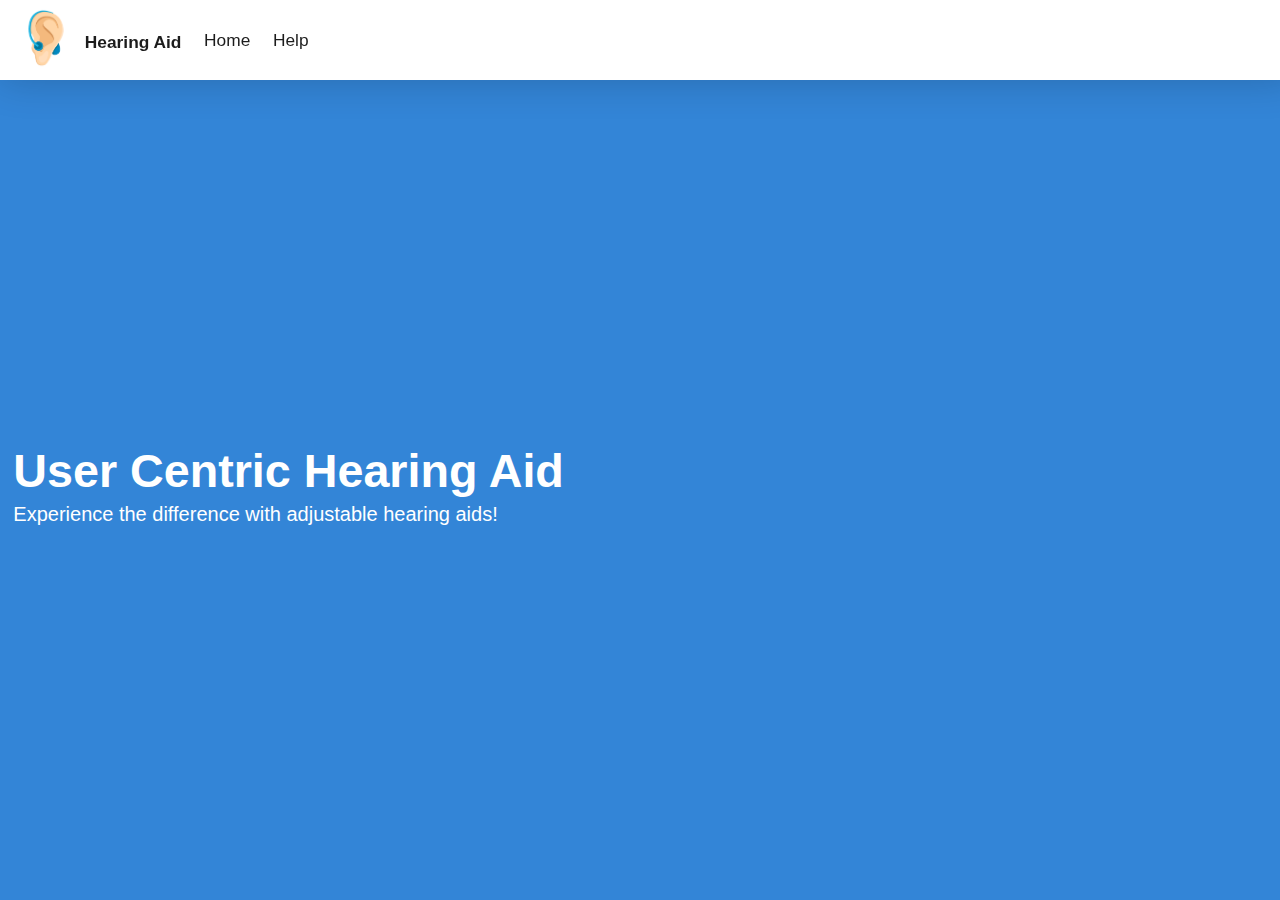
<file: templates/index.html>
<!DOCTYPE HTML>
<html>
	<head>
		<title>Hearing Aid</title>
		<meta charset="utf-8" />
		<meta name="viewport" content="width=device-width, initial-scale=1, user-scalable=no" />
		<link rel="shortcut icon" type="image/x-icon" href="{{ url_for( 'static' , filename='assets/favicon.ico') }}">
	</head>
	<style>
		html {
		  height: 100%;
		}
		body {
		  font-family: 'Roboto', sans-serif;
		  margin: 0;
		  background-color: #3385d7;
		  height: 100%;
		  overflow: hidden;
		}
		.menu {
		  height: 60pt;
		  width: 100%;
		  padding-left: 12pt;
		  background-color: #ffffff;
		  
		  position: fixed;
		  display: flex;
		  align-items: center;
		  box-shadow: 0pt 0pt 30pt rgba(0,0,0,0.2);
		}
		.menu a {
		  margin-right: 17pt;
		  font-size: 13pt;
		  text-decoration: none;
		}
		.menu a:link, .menu a:visited {
		  color: #1c1c1c;
		}
		.about {
		  /*background-color: #6233FF;*/
		  background-color: #3385d7;
		  color: #fff;
		  height: calc(100% - 60pt);
		  padding-top: 60pt;
		  display: flex;
		  align-items: center;
		  justify-content: center;
		}
		.inner-about {
		  width: 100%;
		  /*opacity: 0.5;*/
		  background-image: url("/static/player/stone.jpg") 

		  max-width: 600pt;
		  padding: 10pt;
		}
		.inner-about h1 {
		  margin: 0;
		  font-size: 35pt;
		  margin-bottom: -10pt;
		}
		.inner-about p {
		  margin: 0;
		  margin-bottom: 8pt;
		  font-size: 15pt;
		}
		.social {
		  margin-bottom: 0pt;
		}
		.social a {
		  margin-right: 5pt;
		}
		.social a:link, .social a:visited {
		  color: #fff;
		  text-decoration: none;
		}
		.logo {
			margin-right: -0.8em;

		}
	</style>

	<body>

		<div class="menu">
			<a href="/"><img class="logo" src="/static/assets/logo.png" width="auto" height="60em"></a>
      <h2><a href="/">Hearing Aid</a></h2>
      
      <!-- <a href="/login">Login</a> -->
      <!-- <a href="/">Home</a> -->
      <a href="/home">Home</a>
      <!-- <a href="/bookmarks">Bookmarks</a> -->
      <a href="/help">Help</a>
      <!-- <a href="/terms">Terms</a> -->
    </div>
		<div class="about">
		  <div class="inner-about">
		    <h1>User Centric Hearing Aid</h1><br>
		    <!-- <h2>Hear the difference</h2><br>
		    <br> -->
		    <p>Experience the difference with adjustable hearing aids!</p>
		  </div>
		</div>
		
	</body>
</html>
<script type="text/javascript">
	
</script>
</file>
